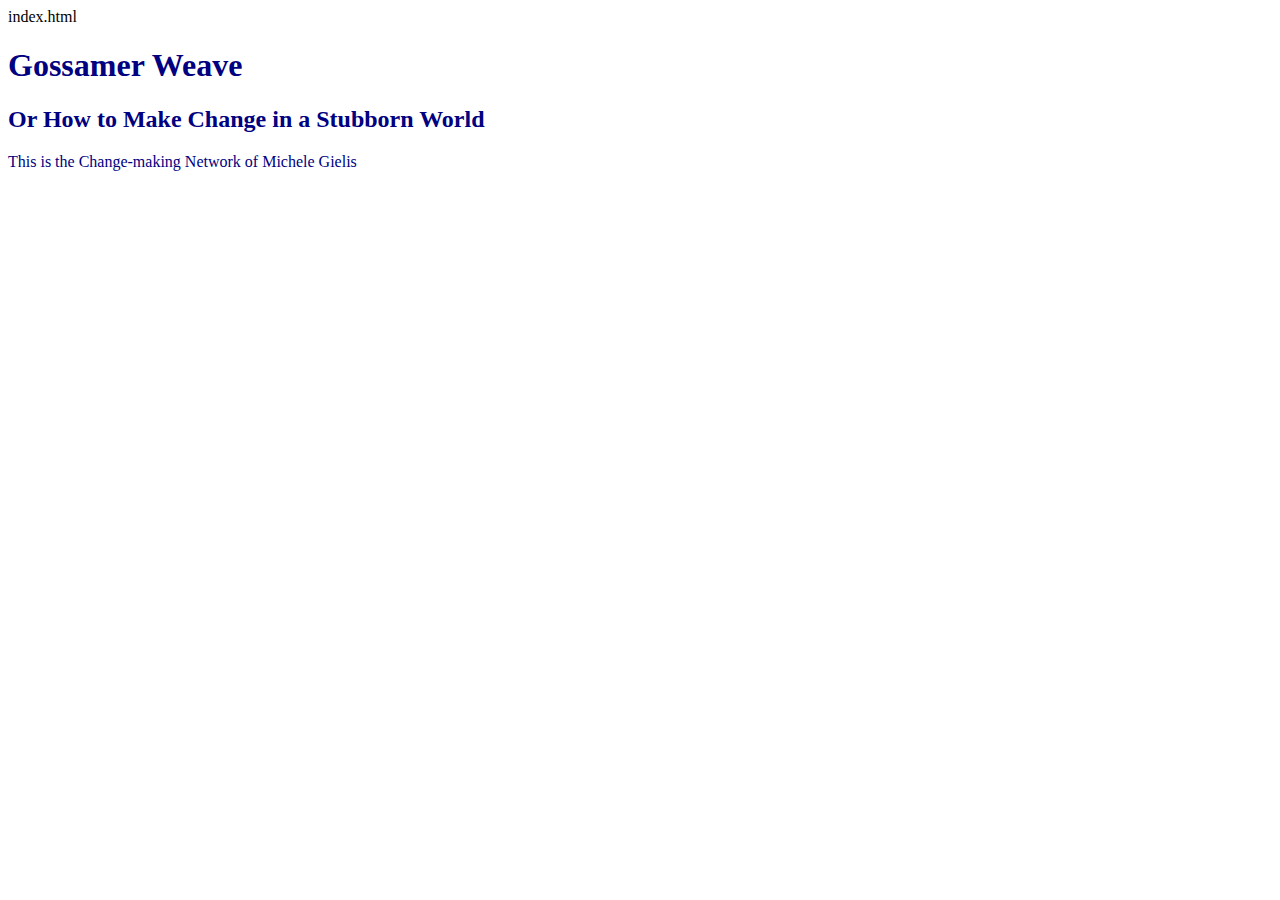
<file: unit_1/index.html>
index.html
<!DOCTYPE html>

<html>

<head>
<link rel="stylesheet" type="text/css" href="css/style.css">
  <title>Gossamer Weave</title>

</head>

<body>
  <h1>Gossamer Weave</h1>
  <h2>Or How to Make Change in a Stubborn World</h2>

  <p>This is the Change-making Network of Michele Gielis</p>
</body>
</html>
</file>
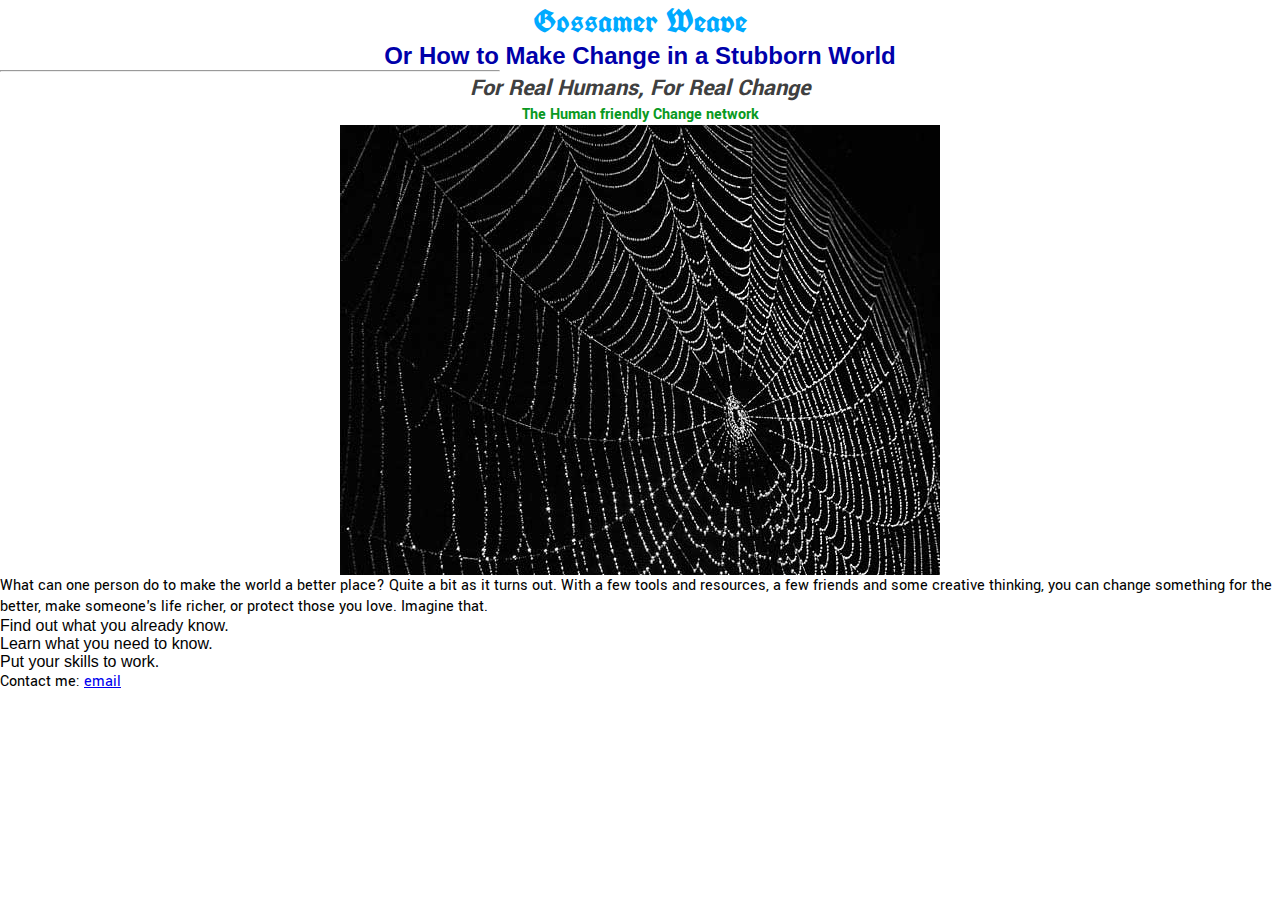
<file: unit_4/index.html>
<!DOCTYPE html>

<html>

<head>
<link rel="stylesheet" type="text/css" href="css/style.css">

	<title>Gossamer Weave</title>

</head>

<body>
<h1>Gossamer Weave</h1>
<h2>Or How to Make Change in a Stubborn World</h2>

<hr>

<p id="slogan">For Real Humans, For Real Change</p>
<p id="subslogan">The Human friendly Change network</p>

<img class="displayed" src="images/SA_web.jpg" alt="picture of large spider web from side on black background" title="Spider Web Silhouette">

<p>What can one person do to make the world a better place? Quite a bit as it turns out. With a few tools and resources, a few friends and some creative thinking, you can change something for the better, make someone's life richer, or protect those you love.  Imagine that.</p>

<ul>
   <li>Find out what you already know.</li>
   <li>Learn what you need to know.</li>
   <li>Put your skills to work.</li>
	
</ul>

<p>Contact me: <a href="mailto:michelegielis@gmail.com? subject=Enquiring Minds">email</a></p>

</body>

</html>
</file>
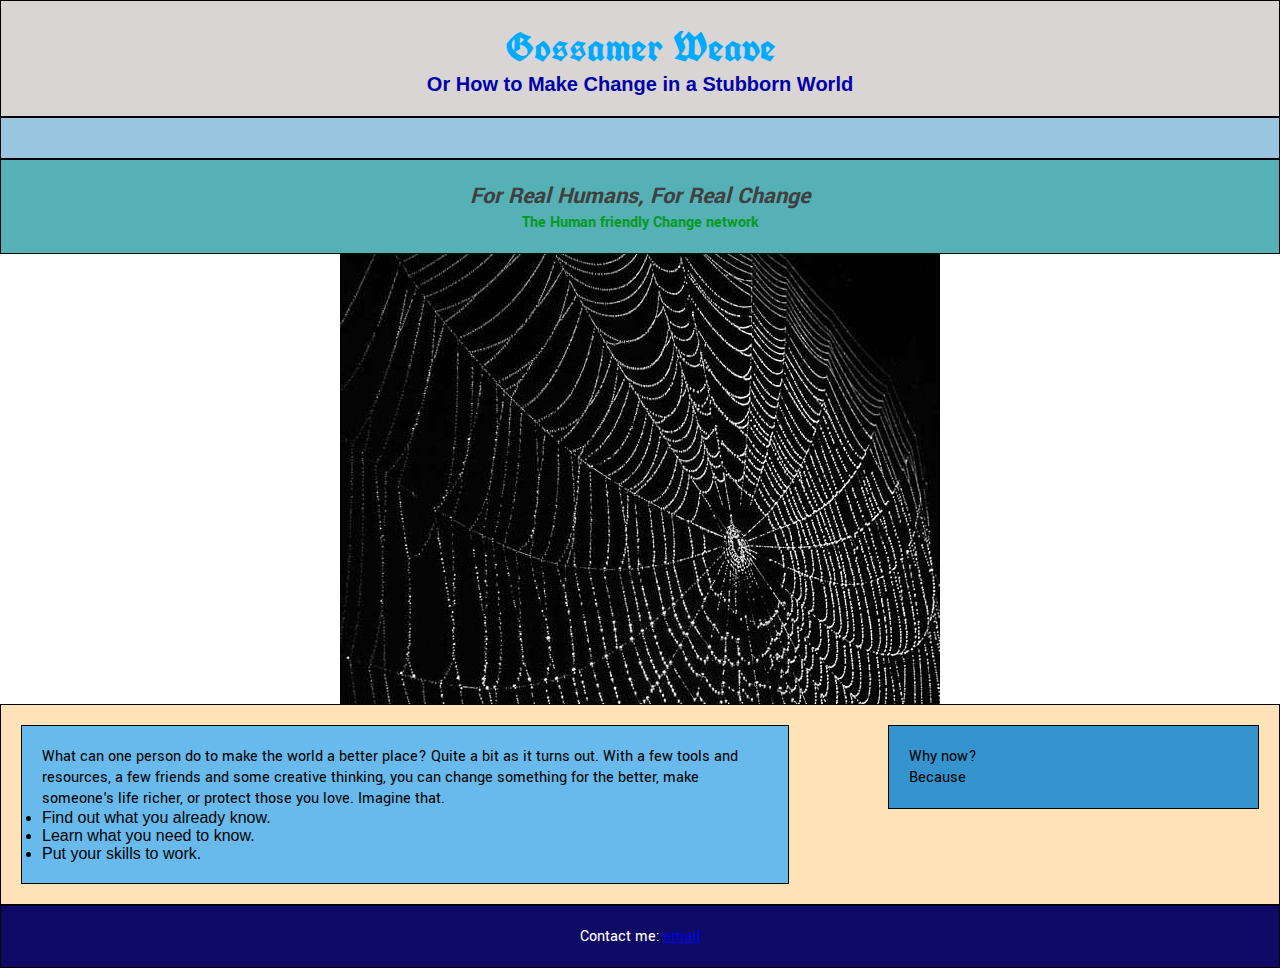
<file: unit_6/index.html>
<!DOCTYPE html>

<html>

<head>
<link rel="stylesheet" type="text/css" href="css/style.css">

	<title>Gossamer Weave</title>

</head>

<body>
  <div class="wrapper">
  <header>
	<h1>Gossamer Weave</h1>
	<h2>Or How to Make Change in a Stubborn World</h2>
	</header>

	<nav>
		
	</nav>

<section id="top">
<p id="slogan">For Real Humans, For Real Change</p>
<p id="subslogan">The Human friendly Change network</p>
</section>

<img class="displayed" src="images/SA_web.jpg" alt="picture of large spider web from side on black background" title="Spider Web Silhouette">

<section id="two_column" class="clearfix">

 <aside id="left">
<p>What can one person do to make the world a better place? Quite a bit as it turns out. With a few tools and resources, a few friends and some creative thinking, you can change something for the better, make someone's life richer, or protect those you love.  Imagine that.</p>

<ul>
   <li>Find out what you already know.</li>
   <li>Learn what you need to know.</li>
   <li>Put your skills to work.</li>
	
</ul>
</aside>

<article id="right">
   <p>Why now?</p>
   <p>Because</p>
</article>
</section>

<footer>
<p>Contact me: <a href="mailto:michelegielis@gmail.com? subject=Enquiring Minds">email</a></p>
</footer>

</div>
</body>

</html>
</file>
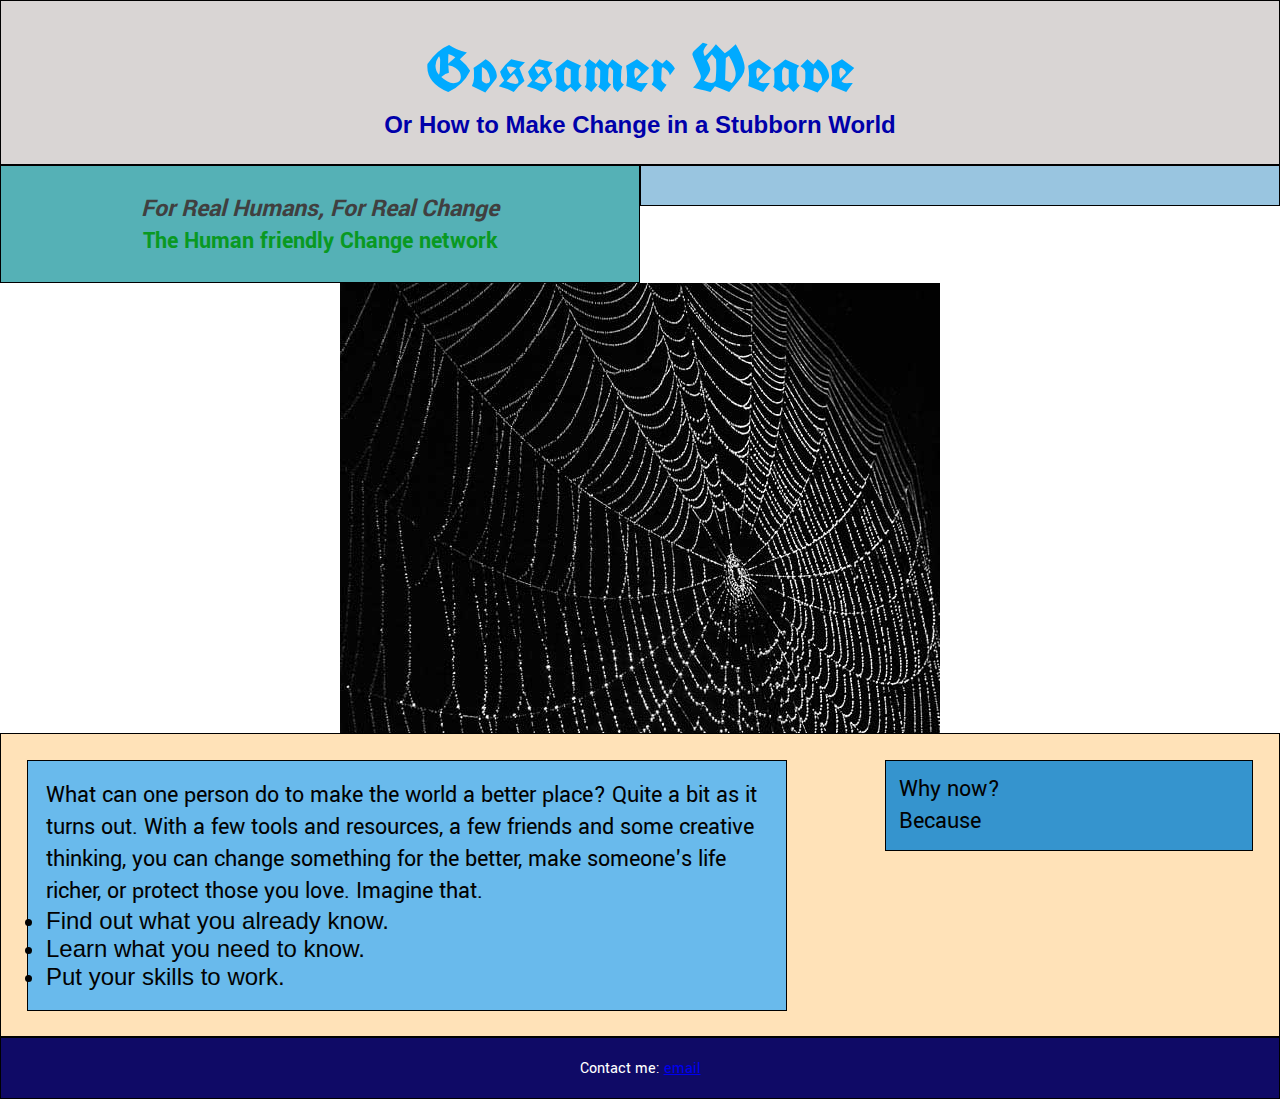
<file: unit_8/index.html>
<!DOCTYPE html>

<html>

<head>
<link rel="stylesheet" type="text/css" href="css/style.css">
<meta name="viewport" content="width=device-width, initial-scale=1">

	<title>Gossamer Weave</title>

</head>

<body>
  <div class="wrapper">
  <header>
	<h1>Gossamer Weave</h1>
	<h2>Or How to Make Change in a Stubborn World</h2>
	</header>

	<nav>
		
	</nav>

<section id="top">
<p id="slogan">For Real Humans, For Real Change</p>
<p id="subslogan">The Human friendly Change network</p>
</section>

<img class="displayed" src="images/SA_web.jpg" alt="picture of large spider web from side on black background" title="Spider Web Silhouette">

<section id="two_column" class="clearfix">

 <aside id="left">
<p>What can one person do to make the world a better place? Quite a bit as it turns out. With a few tools and resources, a few friends and some creative thinking, you can change something for the better, make someone's life richer, or protect those you love.  Imagine that.</p>

<ul>
   <li>Find out what you already know.</li>
   <li>Learn what you need to know.</li>
   <li>Put your skills to work.</li>
	
</ul>
</aside>

<article id="right">
   <p>Why now?</p>
   <p>Because</p>
</article>
</section>

<footer>
<p>Contact me: <a href="mailto:michelegielis@gmail.com? subject=Enquiring Minds">email</a></p>
</footer>

</div>
</body>

</html>
</file>
<file: unit_1/css/style.css>
style.css
body {
	background-color: gray;
}

h1, h2, p {
	color: navy;
}
</file>
<file: unit_4/css/style.css>
@import url('https://fonts.googleapis.com/css?family=UnifrakturCook:700|Yantramanav');
* {margin: 0;
	padding: 0;
	box-sizing: border-box;
}
body {
	text-align: left;
	color: #020202;
	font-family: Helvetica, sans-serif; 
}
h1 {
	font-family: 'UnifrakturCook', cursive;
	color: #00AAFF;
	text-align: center;
}
h2 {
	color: #0000AA;
	text-align: center;
}
p {
	font-family: 'Yantramanav', sans-serif;
}
hr {
	width: 500px;
	text-align: center;
}
#slogan {
	font-style: italic;
	text-align: center;
	font-weight: bold;
	font-size: 24px;
	color: #404040
}
#subslogan {
	text-align: center;
	font-weight: bold;
	color: #099922
}
img.displayed {
	display: block;
	margin-left: auto;
	margin-right: auto
}
</file>
<file: unit_6/css/style.css>
@import url('https://fonts.googleapis.com/css?family=UnifrakturCook:700|Yantramanav');
* {margin: 0;
	padding: 0;
	box-sizing: border-box;
}
body {
	text-align: left;
	color: #020202;
	font-family: Helvetica, sans-serif; 
}
header {
	background-color: #D9D5D4;
	border: 1px black solid;
	padding: 20px;
}
nav {
	background-color: #99C5E0;
	border: 1px black solid;
	padding: 20px;
}
section {
	background-color: #FFE2B8;
	border: 1px black solid;
	padding: 20px;
}
.clearfix:after {
	visibility: hidden;
	display: block;
	font-size: 0;
	content: " ";
	clear: both;
	height: 0;
}
aside {
	background-color: #FFC675
	border: 1px black solid;
	padding: 20px;
}
article {
	background-color: #E89C6C;
	border: 1px black solid;
	padding: 20px;
}

h1 {
	font-family: 'UnifrakturCook', cursive;
	font-size: 40px;
	color: #00AAFF;
	text-align: center;
}
h2 {
	font-size: 20px;
	color: #0000AA;
	text-align: center;
}
p {
	font-family: 'Yantramanav', sans-serif;
}
hr {
	width: 500px;
	text-align: center;
}

#two-column {
	background-color: #80D1C5;
	border: 1px black solid;
	padding: 20px;
}

#left {
	background-color: #69BAEC;
	border: 1px black solid;
	padding: 20px;
	float: left;
	width: 62%;
}

#right {
	background-color: #3594CE;
	border: 1px black solid;
	padding: 20px;
	float: right;
	width: 30%;
}

#top {
	background-color: #55B1B6;
}

#slogan {
	font-style: italic;
	text-align: center;
	font-weight: bold;
	font-size: 24px;
	color: #404040
}

#subslogan {
	text-align: center;
	font-weight: bold;
	color: #099922
}

img.displayed {
	display: block;
	margin-left: auto;
	margin-right: auto
}
footer {
	font-family: 'Satisfy', sans-serif;
	text-align: center;
	color: #FFFFFF;
	background-color: #0F0A66;
	border: 1px black solid;
	padding: 20px;
}
</file>
<file: unit_8/css/style.css>
@import url('https://fonts.googleapis.com/css?family=UnifrakturCook:700|Yantramanav');
* {margin: 0;
	padding: 0;
	box-sizing: border-box;
}
body {
	text-align: left;
	color: #020202;
	font-family: Helvetica, sans-serif;
	font-size: 16px; 
}
header {
	background-color: #D9D5D4;
	border: 1px black solid;
	padding: 2%;
}
nav {
	background-color: #99C5E0;
	border: 1px black solid;
	padding: 1.5%;
	width: 50%;
	float: right;
	height: 40%;
}
section {
	background-color: #FFE2B8;
	border: 1px black solid;
	padding: 2%;
}
.clearfix:after {
	visibility: hidden;
	display: block;
	font-size: 0;
	content: " ";
	clear: both;
	height: 0;
}
aside {
	background-color: #FFC675
	border: 1px black solid;
	padding: 1%;
	font-size: 1.5em;
}
article {
	background-color: #E89C6C;
	border: 1px black solid;
	padding: 1%;
	font-size: 1.5em;
}

h1 {
	font-family: 'UnifrakturCook', cursive;
	font-size: 4em;
	color: #00AAFF;
	text-align: center;
}
h2 {
	font-size: 1.5em;
	color: #0000AA;
	text-align: center;
}
p {
	font-family: 'Yantramanav', sans-serif;
}
hr {
	width: 100%;
	text-align: center;
}

#two-column {
	background-color: #D9D5D4;
	border: 1px black solid;
	padding: 1.5%;
}

#left {
	background-color: #69BAEC;
	border: 1px black solid;
	padding: 1.5%;
	float: left;
	width: 62%;
}

#right {
	background-color: #3594CE;
	border: 1px black solid;
	padding: 1%;
	float: right;
	width: 30%;
}

#top {
	background-color: #55B1B6;
	width: 50%;
}

#slogan {
	font-style: italic;
	text-align: center;
	font-weight: bold;
	font-size: 1.6em;
	color: #404040
}

#subslogan {
	text-align: center;
	font-weight: bold;
	color: #099922;
	font-size: 1.5em;
}

img.displayed {
	display: block;
	margin-left: auto;
	margin-right: auto
}
footer {
	font-family: 'Satisfy', sans-serif;
	text-align: center;
	color: #FFFFFF;
	background-color: #0F0A66;
	border: 1px black solid;
	padding: 1.5%;
}

@media screen only and (max-width: 480px) {
	img {
		width: 230px;
	}
}
</file>
